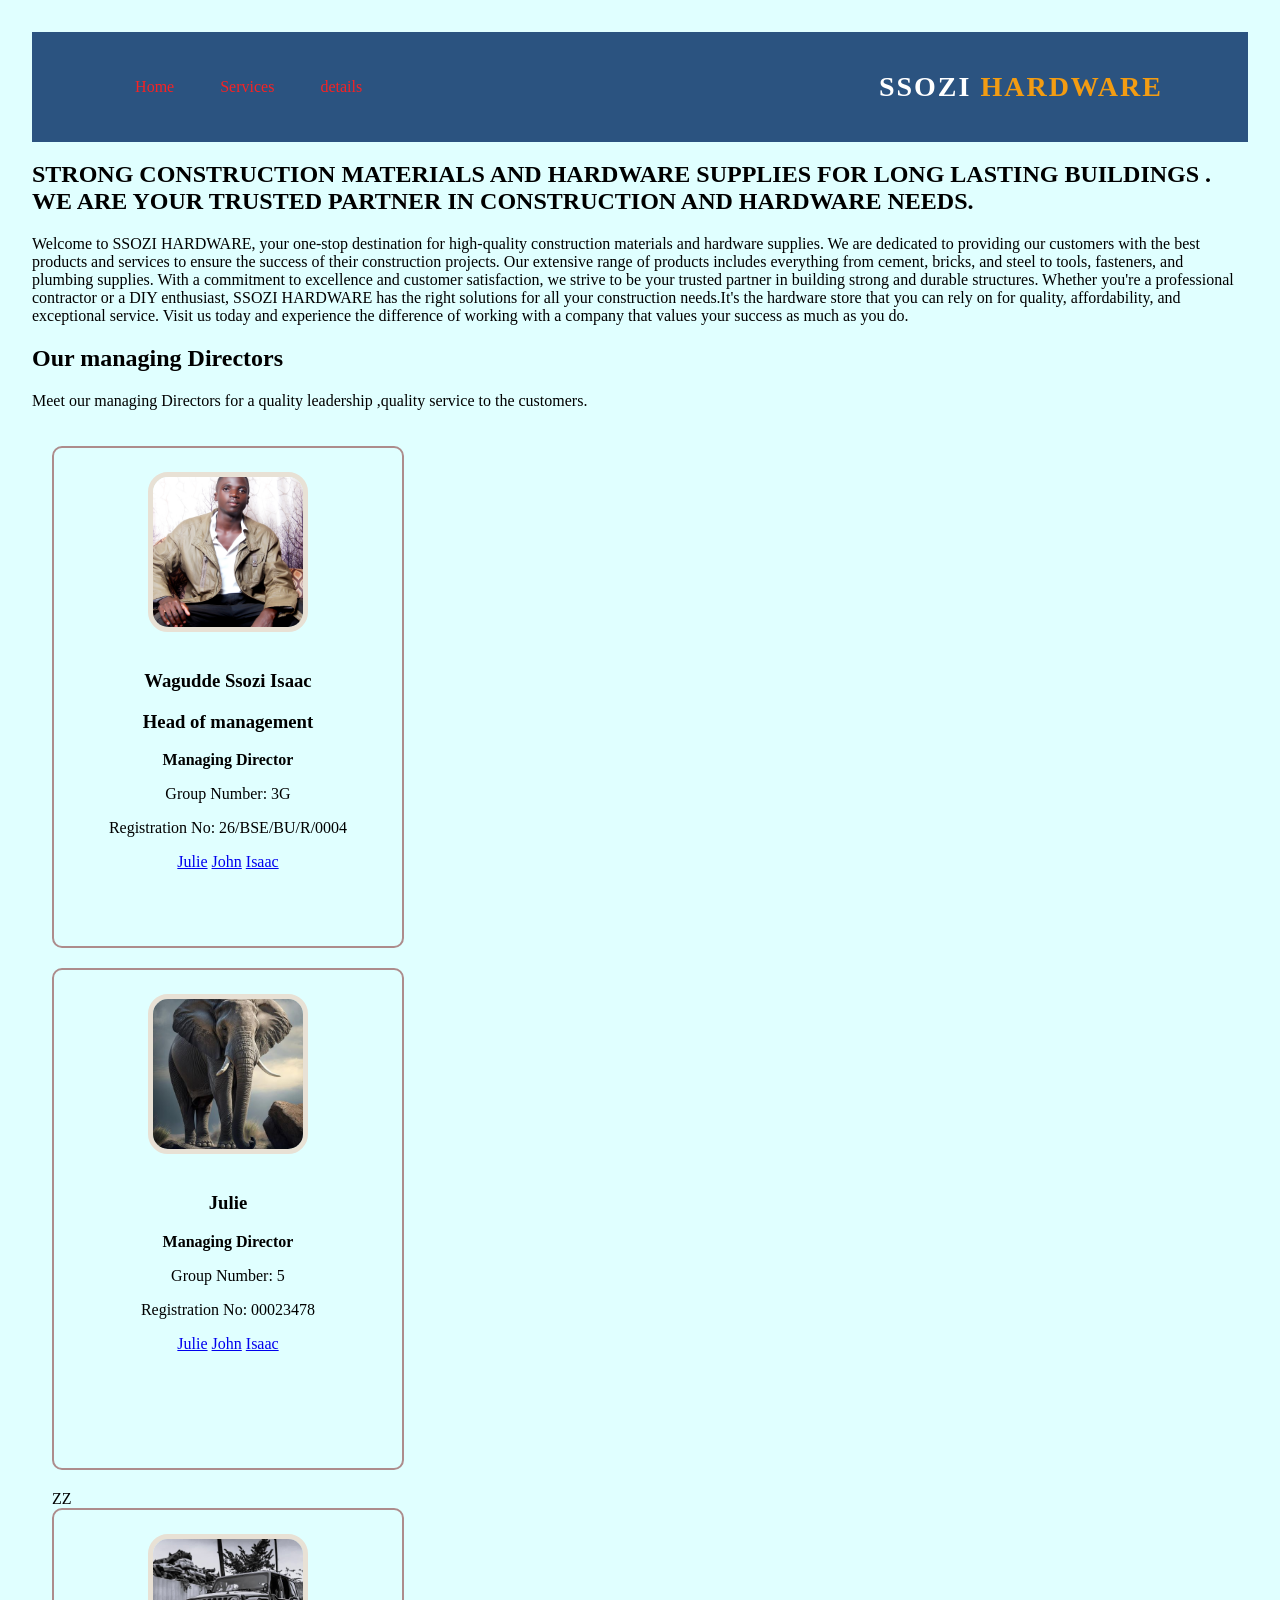
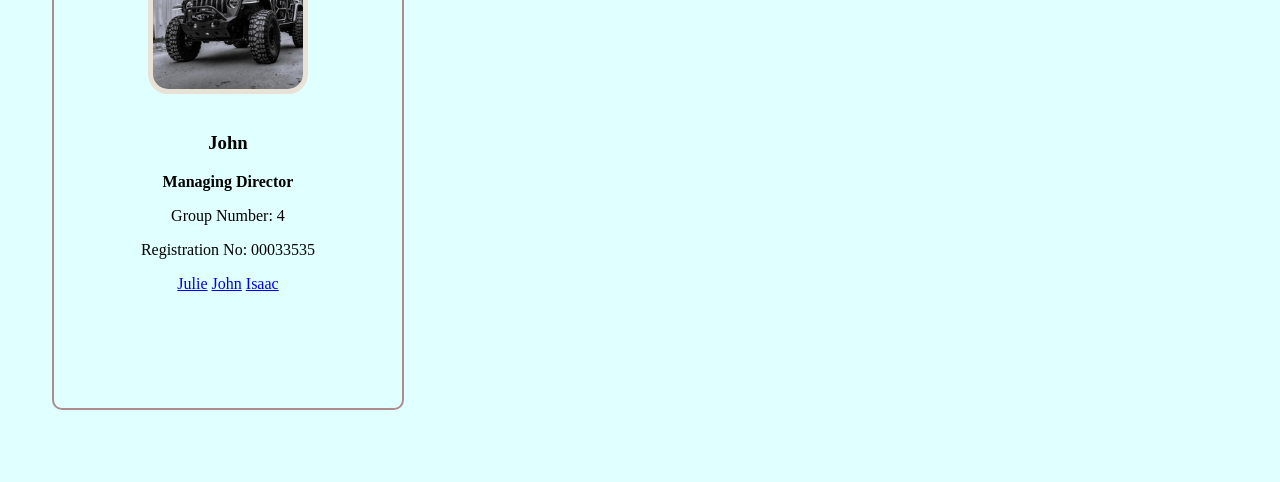
<file: index.html>
<!DOCTYPE html>
<html lang="en">
<head>
    <meta charset="UTF-8">
    <meta name="viewport" content="width=device-width, initial-scale=1.0">
    <title>SSOZI HARDWARE</title>
    <style>
        .team{
            width: 400px;
            padding: 20px;
            
        }
    </style>
    <link rel="stylesheet" href="style.css">
</head>
<body>
    <header>
        <nav>
            <a href="index.html">Home</a>
            <a href="services.html">Services</a>
            <a href="detail.html">details</a>
        </nav>
    
    <div class="logo"> <h1>SSOZI  <span>HARDWARE</span></h1></div>
    </body>
</header>
<h2> 
    STRONG CONSTRUCTION MATERIALS AND HARDWARE SUPPLIES FOR  LONG LASTING BUILDINGS . WE ARE YOUR TRUSTED PARTNER IN CONSTRUCTION AND HARDWARE NEEDS.
</h2>
<P> 
    Welcome to SSOZI HARDWARE, your one-stop destination for high-quality construction materials and hardware supplies. We are dedicated to providing our customers with the best products and services to ensure the success of their construction projects. Our extensive range of products includes everything from cement, bricks, and steel to tools, fasteners, and plumbing supplies. With a commitment to excellence and customer satisfaction, we strive to be your trusted partner in building strong and durable structures. Whether you're a professional contractor or a DIY enthusiast, SSOZI HARDWARE has the right solutions for all your construction needs.It's the hardware store that you can rely on for quality, affordability, and exceptional service. Visit us today and experience the difference of working with a company that values your success as much as you do.
</P>
<p>
    <h2>Our managing Directors</h2>
    Meet our managing Directors for a quality leadership ,quality service to the customers.
</p>

<section class="Management">
<div class="team">
    
    <div class="member-card ">
        <img src="isaac.JPG" alt="photo of SSOZI BEN">
        <h3> Wagudde Ssozi Isaac </h3>
        <h3> Head of management</h3>
    <p></p><strong>Managing Director</strong></p>
    <p>Group Number: 3G</p>
    <p>Registration No: 26/BSE/BU/R/0004</p>
    <a href="#">Julie</a>
    <a href="#">John</a> 
    <a href="#">Isaac</a>   
    </div>
    
    <div class="member-card ">
                <img src="julie.jpg" alt="Photo of Julie">
                <h3>Julie</h3>
                <p><strong>Managing Director</strong></p>
                <p>Group Number: 5</p>
                <p>Registration No: 00023478</p>
                <a href="#">Julie</a>
                <a href="#">John</a>
                <a href="#">Isaac</a>
            </div>ZZ

            <div class="member-card">
                <img src="john.jpg" alt="Photo of John">
                <h3>John</h3>
                <p><strong>Managing Director</strong></p>
                <p>Group Number: 4</p>
                <p>Registration No: 00033535</p>
                <a href="#">Julie</a>
                <a href="#">John</a>    
                <a href="#">Isaac</a> 
            </div>


 </section>    
</body>
</html>
</file>
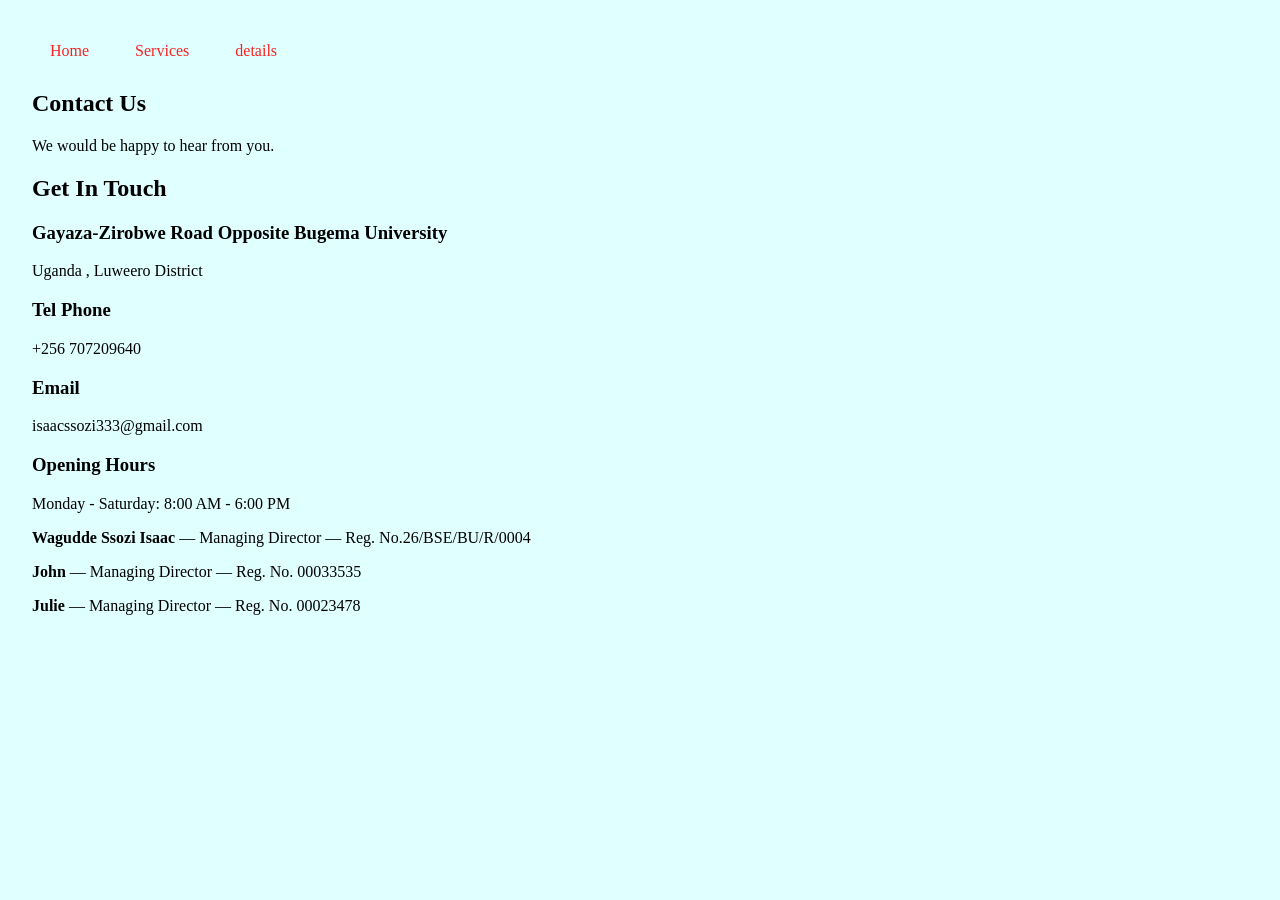
<file: detail.html>
<!DOCTYPE html>
 <html lang="en">
 <head>
    <meta charset="UTF-8">
    <meta name="viewport" content="width=device-width, initial-scale=1.0">
    <title> SSOZI HARDWARE - Contacts</title>
    <link rel="stylesheet" href="style.css">
 </head>
 <body>
    <nav>
            <a href="index.html">Home</a>
            <a href="services.html">Services</a>
            <a href="detail.html">details</a>
        </nav>
    <section class="page-banner">
        <h2>Contact Us</h2>
        <p>We would be happy to hear from you.</p>
    </section>

    <section class="contact-section">

        <div class="contact-info">
            <h2>Get In Touch</h2>

            <div class="contact-item">
                <h3>Gayaza-Zirobwe Road Opposite Bugema University</h3>
                <p>Uganda , Luweero District</p>
            </div>

            <div class="contact-item">
                <h3> Tel Phone</h3>
                <p>+256 707209640</p>
            </div>

            <div class="contact-item">
                <h3> Email</h3>
                <p>isaacssozi333@gmail.com</p>
            </div>

            <div class="contact-item">
                <h3> Opening Hours</h3>
                <p>Monday - Saturday: 8:00 AM - 6:00 PM</p>
            </div>
            <div class="management-list">
            <p><strong>Wagudde Ssozi Isaac</strong> — Managing Director — Reg. No.26/BSE/BU/R/0004</p>
            <p><strong>John</strong> — Managing Director — Reg. No. 00033535</p>
            <p><strong>Julie</strong> — Managing Director — Reg. No. 00023478</p>
        </div>

    </header>
    
 </body>
 </html>
</file>
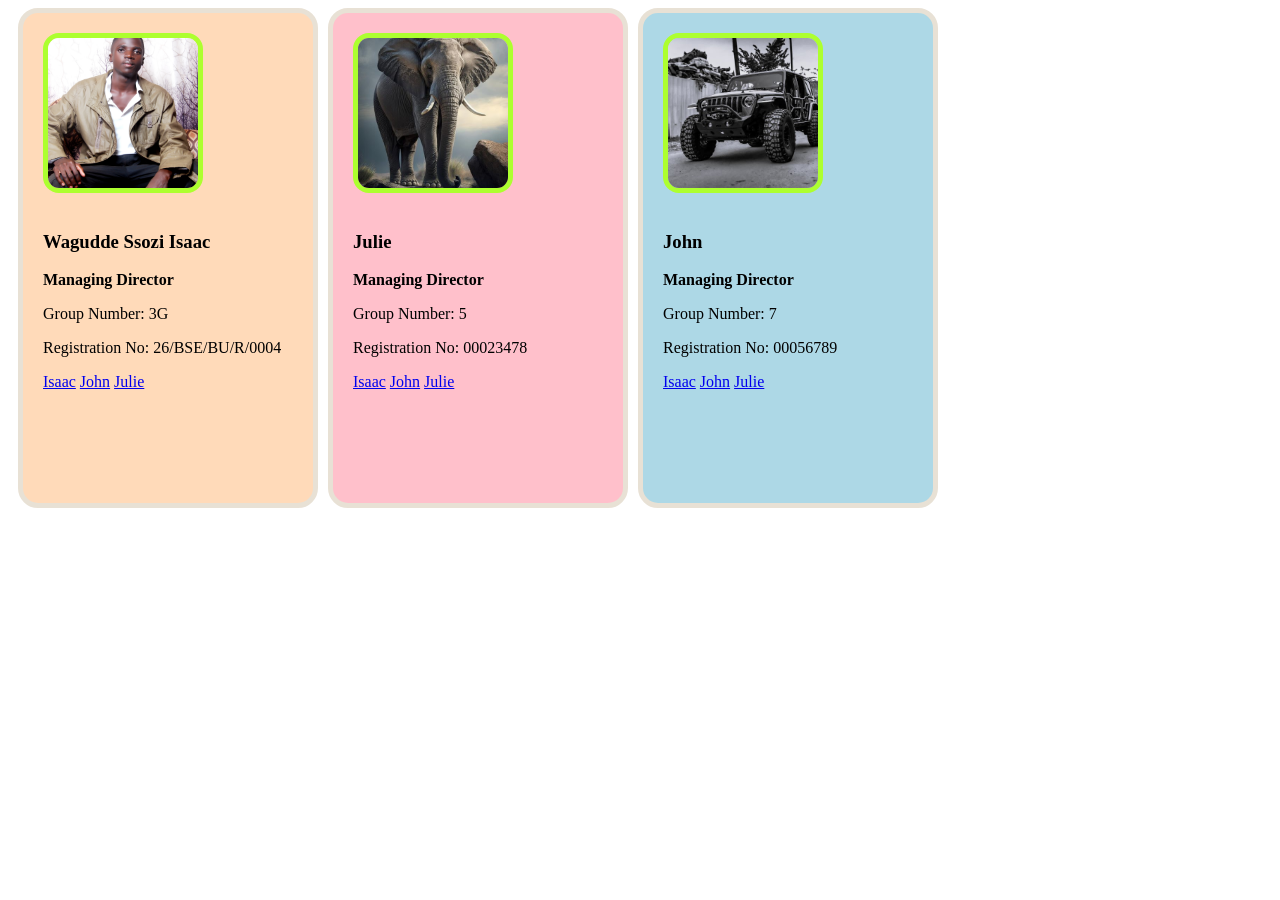
<file: our members.html>
<!DOCTYPE html>
 <html lang="en">
 <head>
    <meta charset="UTF-8">
    <meta name="viewport" content="width=device-width, initial-scale=1.0">
    <title>Document</title>
    <style>
  .div-1 {
    width: 250px;
    height: 450px;
    object-fit: cover;
    border-radius: 20px;
    border: 5px solid #e8e1d5;
    margin-bottom: 15px;
    float: left;
    padding: 20px;
    margin-left: 10px;
    background-color:peachpuff;

    }
    .div-2 {width: 250px;
    height: 450px;
    object-fit: cover;
    border-radius: 20px;
    border: 5px solid #e8e1d5;
    margin-bottom: 15px;
    float: left;
    padding: 20px;
    margin-left: 10px;
    background-color:pink

    }

    .div-3 {
    width: 250px;
    height: 450px;
    object-fit: cover;
    border-radius: 20px;
    border: 5px solid #e8e1d5;
    margin-bottom: 15px;
    float: left;
    padding: 20px;
    margin-left: 10px;
    background-color:lightblue;


    }
    .div-1 img, .div-2 img, .div-3 img {
         width: 150px;
         height: 150px;
         object-fit: cover;
         border-radius: 10%;
         border: 5px solid greenyellow;
         margin-bottom: 15px;
    }
    </style>
 </head>
 <body>
        <div class="div-1"><img src="isaac.JPG" alt="photo of SSOZI BEN">
            <h3> Wagudde Ssozi Isaac</h3>
            <p><strong>Managing Director</strong></p>
            <p>Group Number: 3G</p>
            <p>Registration No: 26/BSE/BU/R/0004</p>
            <a href="#">Isaac</a>
            <a href="#">John</a>
            <a href="#">Julie</a>
        </div>

        <div class="div-2"><img src="julie.jpg" alt="Photo of Julie">
            <h3>Julie</h3>
            <p><strong>Managing Director</strong></p>
            <p>Group Number: 5</p>
            <p>Registration No: 00023478</p>
            <a href="#">Isaac</a>
            <a href="#">John</a>
            <a href="#">Julie</a>
        </div>

        <div class="div-3"><img src="john.jpg" alt="Photo of John">
            <h3>John</h3>
<p><strong>Managing Director</strong></p>
            <p>Group Number: 7</p>
            <p>Registration No: 00056789</p>
            <a href="#">Isaac</a>
            <a href="#">John</a>
            <a href="#">Julie</a>
        </div>

    </div>
    
 </body>
 </html>
</file>
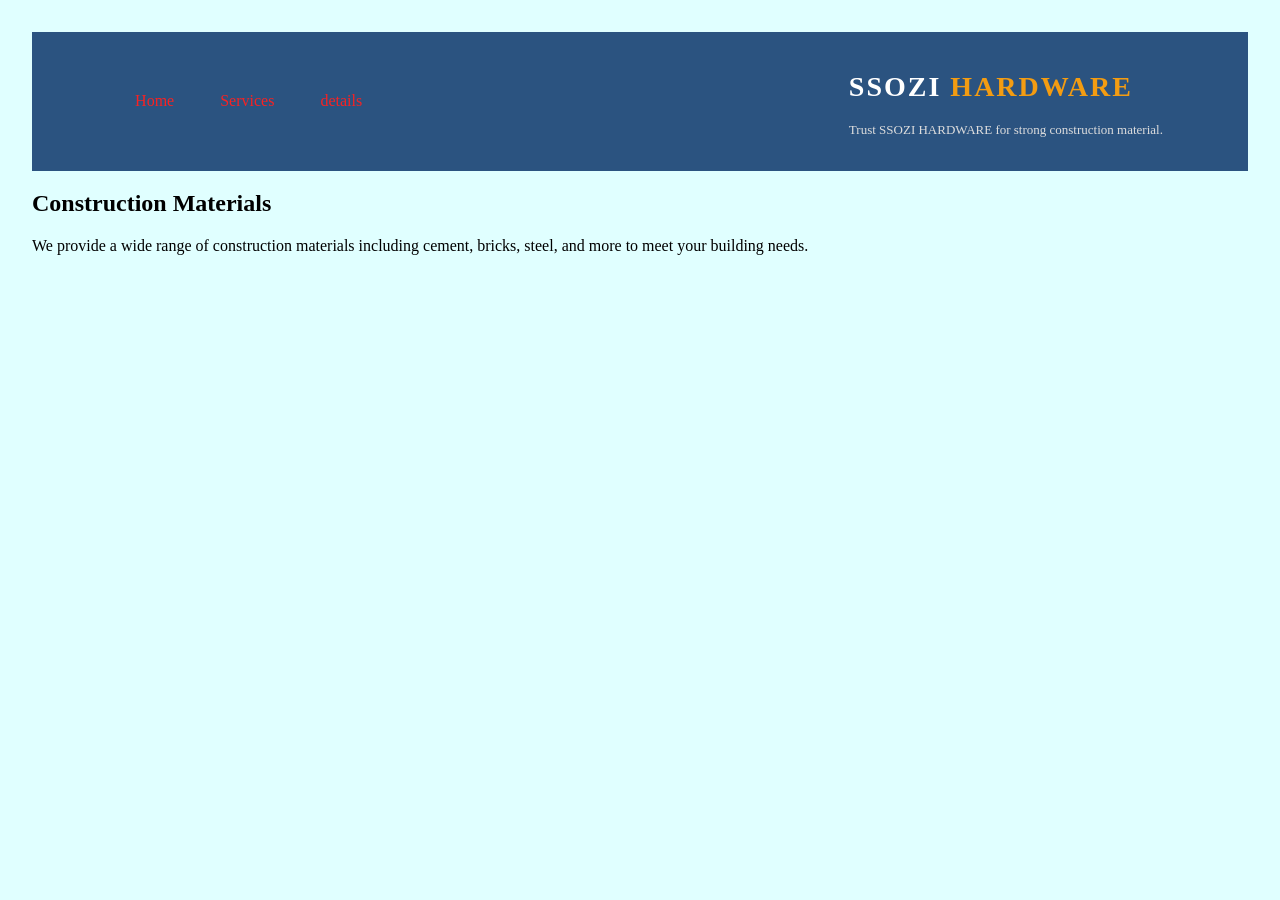
<file: services.html>
<!DOCTYPE html>
 <html lang="en">
 <head>
    <meta charset="UTF-8">
    <meta name="viewport" content="width=device-width, initial-scale=1.0">
    <title>SSOZI HARDWARE - Services</title>
    <link rel="stylesheet" href="style.css">  
 </head>
 <body>
   <header>
       <nav>
            <a href="index.html">Home</a>
            <a href="services.html">Services</a>
            <a href="detail.html">details</a>
        </nav>
      <div class="logo">
          <h1>SSOZI  <span>HARDWARE</span></h1>
          <p>
            Trust SSOZI HARDWARE for strong construction material.
          </p>

      </div>
      
   </header>
   <section class="service">
      <div class="service-card">
         <h2>Construction Materials</h2>
         <p>We provide a wide range of construction materials including cement, bricks, steel, and more to meet your building needs.</p>

      </div>
   </section>
    
 </body>
 </html>
</file>
<file: style.css>
body{
    font-family: 'Times New Roman', Times, serif;
    font-size: medium;
    background-color: lightcyan;
    padding:24px;
    text-align:left;
    font-size: 16px;
    color:black;
    

 }
 header {
    background: #2b5380;
    color: white;
    padding: 20px 7%;
    display: flex;
    justify-content: space-between;
    align-items: center;
    flex-wrap: wrap;
}
.logo h1 {
    font-size: 28px;
    letter-spacing: 2px;
}

.logo h1 span {
    color: #f39c12;
}

.logo p {
    color: #ddd;
    font-size: 13px;
}

nav {
    display: flex;
    gap: 10px;
}

nav a {
    color: rgb(248, 34, 34);
    text-decoration: none;
    padding: 10px 18px;
    border-radius: 5px;
    transition: 0.3s;
}

nav a:hover,
nav a.active {
    background: White;
    color: pink;
}
.member-card {
    width: 300px;
    height: 450px;
    padding: 30px 20px;
    border-radius: 10px;
    padding: 20px;
    border-radius: 10px;
    border: solid purple;
  padding: 24px;
  background-color: light greenyellow;
  border: 2px solid rgb(173, 140, 140);
  text-align: center;
  margin-bottom: 20px;
    }

.member-card:hover {
    transform: translateY(-8px);
    box-shadow: 0 10px 25px rgba(255, 249, 249, 0.1);
    float: left;
}
.section-intro {
    margin-bottom: 35px;
    color: #666;
}
.member-card img {
    width: 150px;
    height: 150px;
    object-fit: cover;
    border-radius: 20px;
    border: 5px solid #e8e1d5;
    margin-bottom: 15px;

  .member-card {
    width: 250px;
    padding: 20px;
    border-radius: 10px;
    background: #f5f7fa;
    border-bottom: 4px solid #f39c12;
    transition: 0.3s;
    float: left;
    margin-right: 20px;
    margin-bottom: 20px;width: 300px;
  padding: 24px;
  background-color: #ffffff;
  border: 2px solid #333333;
  border-radius: 8px;
  text-align: center;
}
</file>
